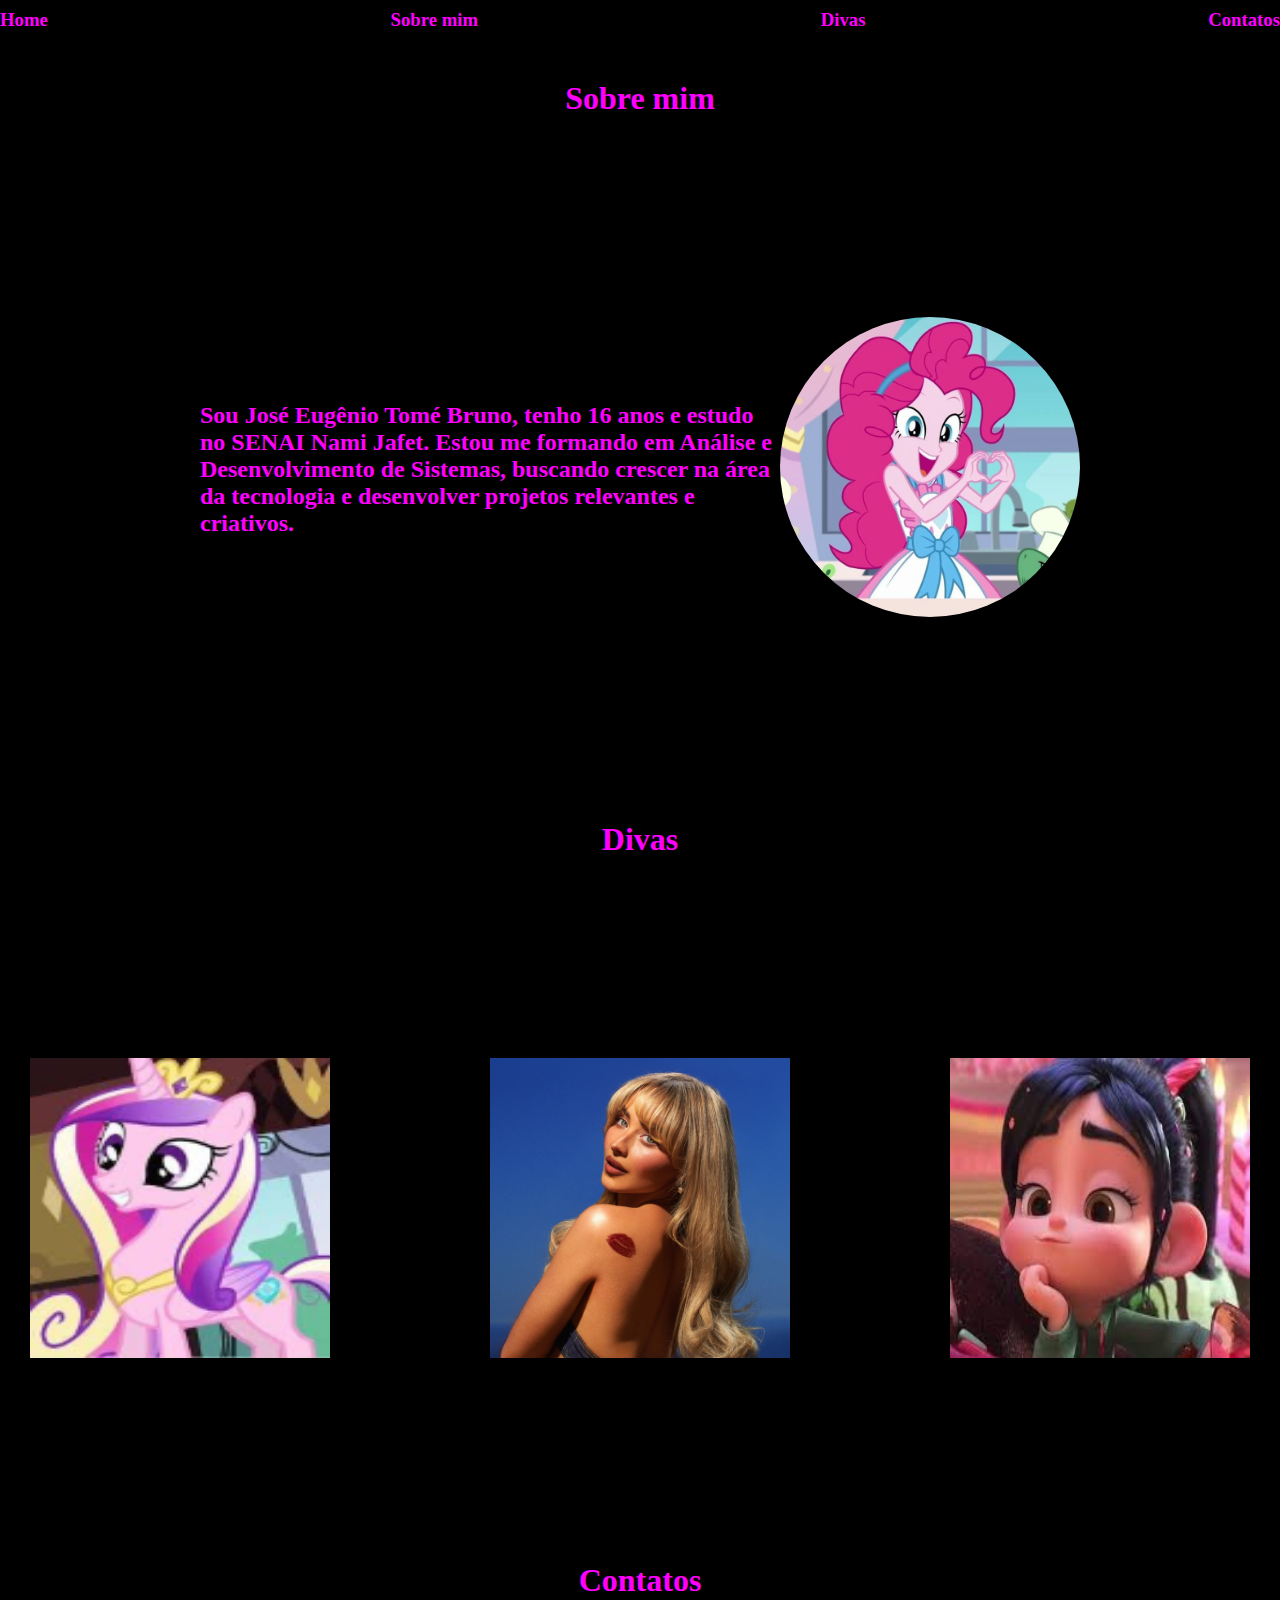
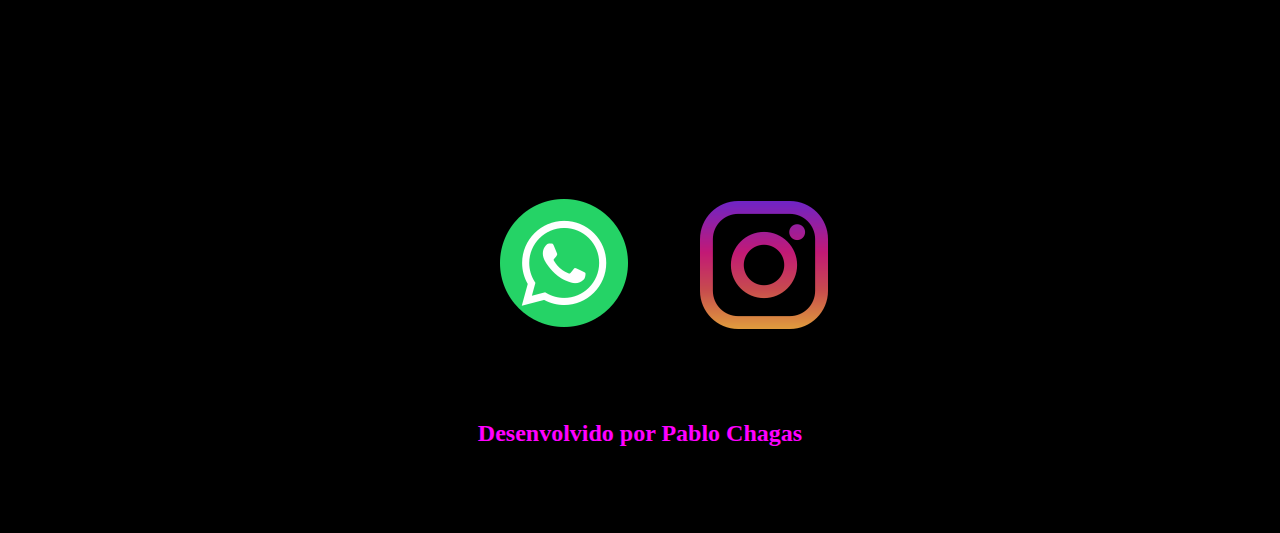
<file: index.html>
<!DOCTYPE html>
<html lang="en">
<head>
    <meta charset="UTF-8">
    <meta name="viewport" content="width=device-width, initial-scale=1.0">
    <title>Portifólio José</title>
    <link rel="stylesheet" href="style.css">
</head>
<body>
    <header>
        <h3>Home</h3>
        <a href="#sobremim"><h3>Sobre mim</h3></a>
        <a href="#divas"><h3>Divas</h3></a>
        <a href="#contatos"><h3>Contatos</h3></a>
    </header>
    <main>
        <h1 id="sobremim">Sobre mim</h1>
        <div class="sobre">
            <div class="sobremim">
                <h2>Sou José Eugênio Tomé Bruno, tenho 16 anos e estudo no SENAI Nami Jafet. Estou me formando em Análise e Desenvolvimento de Sistemas, buscando crescer na área da tecnologia e desenvolver projetos relevantes e criativos.</h2>
            </div>
            <div>
                <img class="imagemFoto" src="mylittlepony.png" alt="">
            </div>
        </div>
        <h1 id="divas">Divas</h1>
        <div class="divas">
            <div>
                <img class="imagemProjetos" src="cadance.png" alt="">
            </div>
            <div>
                <img class="imagemProjetos" src="sabrina.png" alt="">
            </div>
            <div>
                <img class="imagemProjetos" src="vanellope.png" alt="">
            </div>
        </div>
        <h1 id="contatos">Contatos</h1>
        <div class="contatowhatsapp">
            <a aria-label="Chat on WhatsApp" target="_blank"  href="https://wa.me/+5511940362133"><img alt="Chat on WhatsApp" src="zap.png" />                
        </div>
        <div class="contatoinstagram">
            <a href="https://www.instagram.com/josbruno_?igsh=ODUwbmFnc29xY2Vw" target="_blank"><img src="instagram.png" alt=""></a>
        </div>
    </main>
    <footer>
        <h2>Desenvolvido por Pablo Chagas</h2>
    </footer>
</body>
</html>
</file>
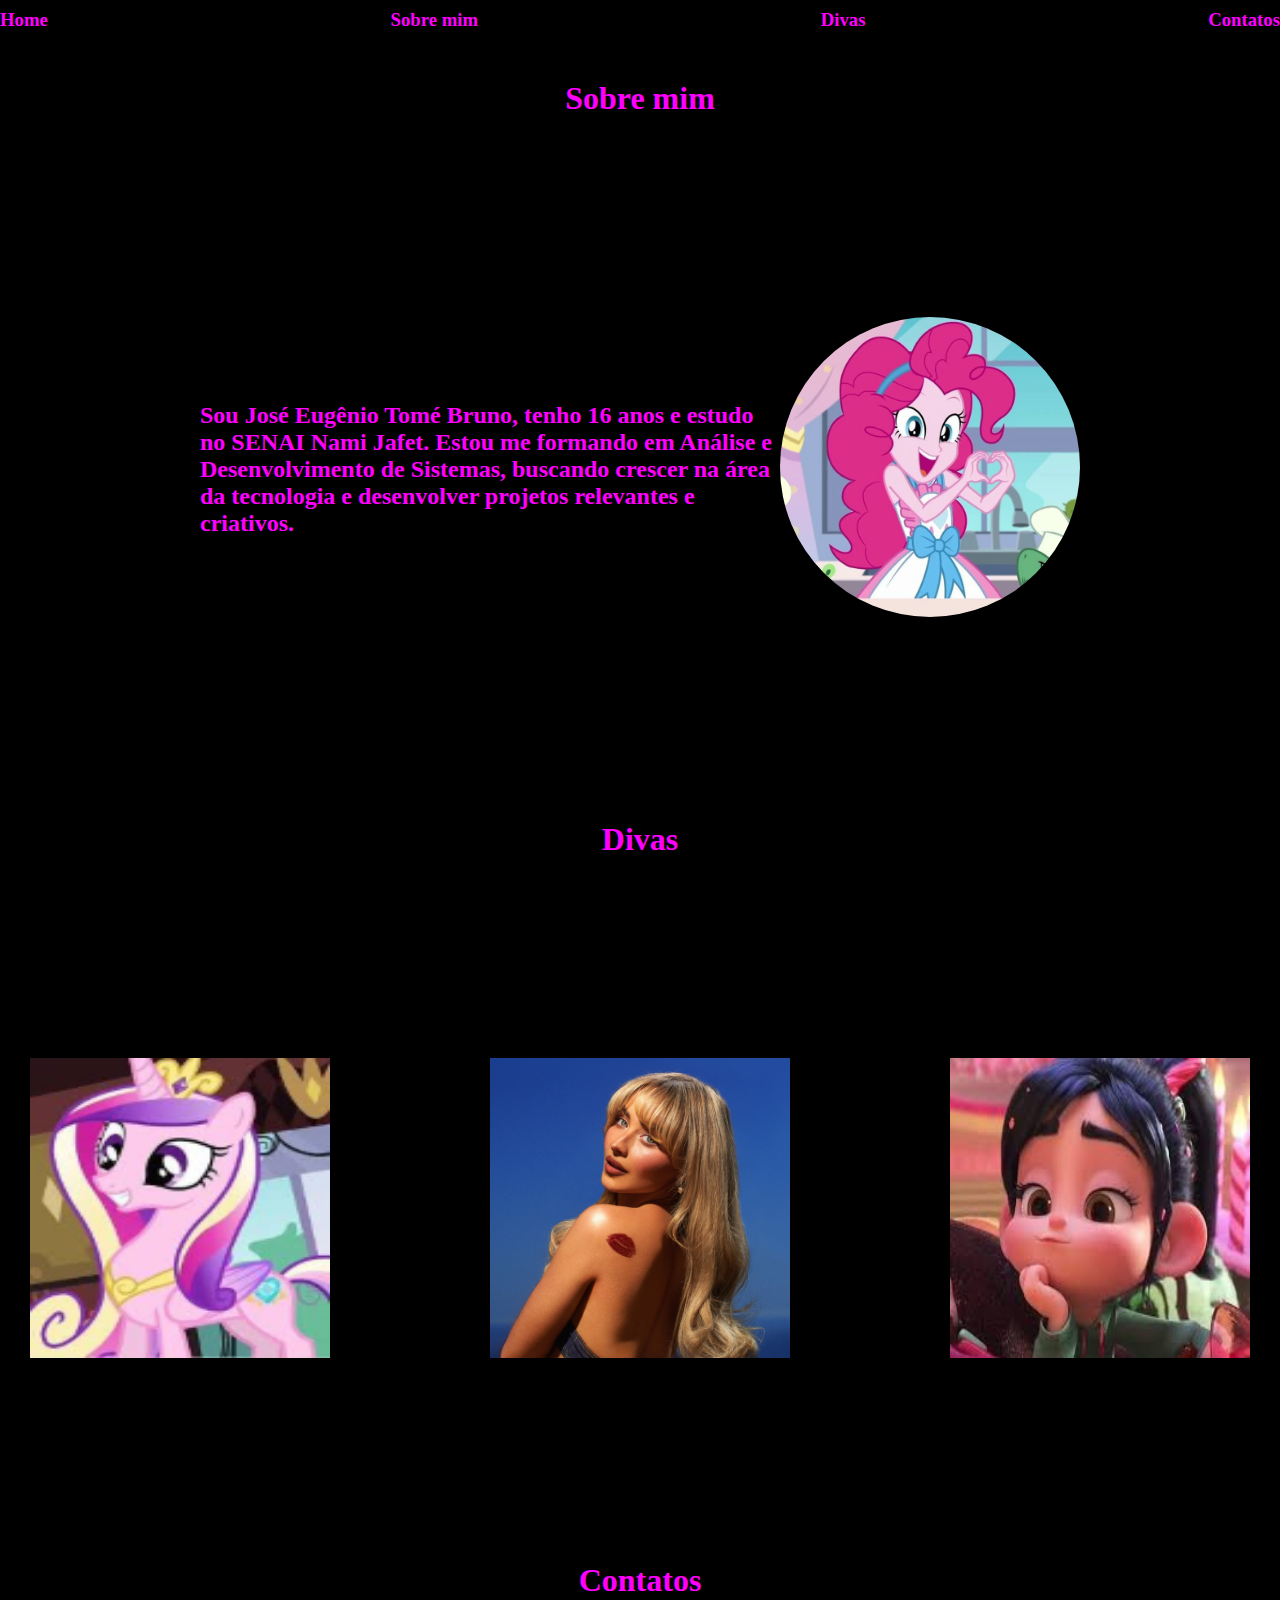
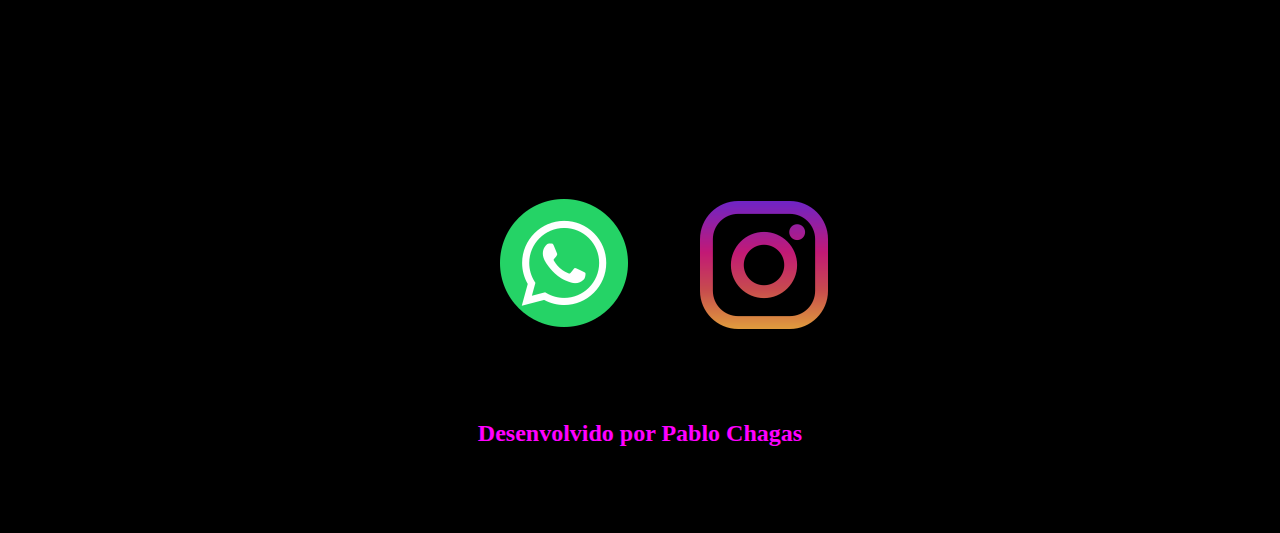
<file: portifolio/index.html>
<!DOCTYPE html>
<html lang="en">
<head>
    <meta charset="UTF-8">
    <meta name="viewport" content="width=device-width, initial-scale=1.0">
    <title>Portifólio José</title>
    <link rel="stylesheet" href="style.css">
</head>
<body>
    <header>
        <h3>Home</h3>
        <a href="#sobremim"><h3>Sobre mim</h3></a>
        <a href="#divas"><h3>Divas</h3></a>
        <a href="#contatos"><h3>Contatos</h3></a>
    </header>
    <main>
        <h1 id="sobremim">Sobre mim</h1>
        <div class="sobre">
            <div class="sobremim">
                <h2>Sou José Eugênio Tomé Bruno, tenho 16 anos e estudo no SENAI Nami Jafet. Estou me formando em Análise e Desenvolvimento de Sistemas, buscando crescer na área da tecnologia e desenvolver projetos relevantes e criativos.</h2>
            </div>
            <div>
                <img class="imagemFoto" src="img/mylittlepony.png" alt="">
            </div>
        </div>
        <h1 id="divas">Divas</h1>
        <div class="divas">
            <div>
                <img class="imagemProjetos" src="img/cadance.png" alt="">
            </div>
            <div>
                <img class="imagemProjetos" src="img/sabrina.png" alt="">
            </div>
            <div>
                <img class="imagemProjetos" src="img/vanellope.png" alt="">
            </div>
        </div>
        <h1 id="contatos">Contatos</h1>
        <div class="contatowhatsapp">
            <a aria-label="Chat on WhatsApp" href="https://wa.me/+5511940362133"><img alt="Chat on WhatsApp" src="img/zap.png" />                
        </div>
        <div class="contatoinstagram">
            <a href="https://www.instagram.com/josbruno_?igsh=ODUwbmFnc29xY2Vw"><img src="img/instagram.png" alt=""></a>
        </div>
    </main>
    <footer>
        <h2>Desenvolvido por Pablo Chagas</h2>
    </footer>
</body>
</html>
</file>
<file: style.css>
*{
    margin: 0;
    scroll-behavior: smooth;
}

a {
    text-decoration: none;
    color: rgb(255, 0, 255);
}

header{
    display: flex;
    justify-content: space-between;
    background-color: black;
    color: rgb(255, 0, 255);
    height: 40px;
    align-items: center;
    position: fixed;
    width: 100%;
}
main{
    padding-top: 80px;
}

body {
    background-color: rgb(0, 0, 0);
    color: rgb(255, 0, 255);
}

.sobre {
    display: flex;
    justify-content: space-between;
    background-color: rgb(0, 0, 0);
    color: rgb(255, 0, 255);
}

.sobremim {
    display: flex;
   align-items: center;
    margin-left: 200px;
}

h1 {
    text-align: center;
}

.imagemFoto {
    height: 300px;
    width: 300px;
    margin-top: 200px;
    margin-right: 200px;
    margin-bottom: 200px;
    border-radius: 50%;
}

.divas {
    display: flex;
    justify-content: space-between;
    background-color: black;
}

.imagemProjetos {
    height: 300px;
    width: 300px;
    margin-top: 200px;
    margin-bottom: 200px;
    margin-left: 30px;
    margin-right: 30px;
}

.contatowhatsapp {
    display: flex;
    margin-top: 200px;
    margin-left: 500px;
    margin-bottom: 300px;
}

.contatoinstagram {
    margin-top: -430px;
    margin-left: 700px;

}

footer {
    background-color: black;
    height: 200px;
    color: rgb(255, 0, 255);
    display: flex;
    align-items: center;
    justify-content: center;
}
</file>
<file: portifolio/style.css>
*{
    margin: 0;
    scroll-behavior: smooth;
}

a {
    text-decoration: none;
    color: rgb(255, 0, 255);
}

header{
    display: flex;
    justify-content: space-between;
    background-color: black;
    color: rgb(255, 0, 255);
    height: 40px;
    align-items: center;
    position: fixed;
    width: 100%;
}
main{
    padding-top: 80px;
}

body {
    background-color: rgb(0, 0, 0);
    color: rgb(255, 0, 255);
}

.sobre {
    display: flex;
    justify-content: space-between;
    background-color: rgb(0, 0, 0);
    color: rgb(255, 0, 255);
}

.sobremim {
    display: flex;
   align-items: center;
    margin-left: 200px;
}

h1 {
    text-align: center;
}

.imagemFoto {
    height: 300px;
    width: 300px;
    margin-top: 200px;
    margin-right: 200px;
    margin-bottom: 200px;
    border-radius: 50%;
}

.divas {
    display: flex;
    justify-content: space-between;
    background-color: black;
}

.imagemProjetos {
    height: 300px;
    width: 300px;
    margin-top: 200px;
    margin-bottom: 200px;
    margin-left: 30px;
    margin-right: 30px;
}

.contatowhatsapp {
    display: flex;
    margin-top: 200px;
    margin-left: 500px;
    margin-bottom: 300px;
}

.contatoinstagram {
    margin-top: -430px;
    margin-left: 700px;

}

footer {
    background-color: black;
    height: 200px;
    color: rgb(255, 0, 255);
    display: flex;
    align-items: center;
    justify-content: center;
}
</file>
